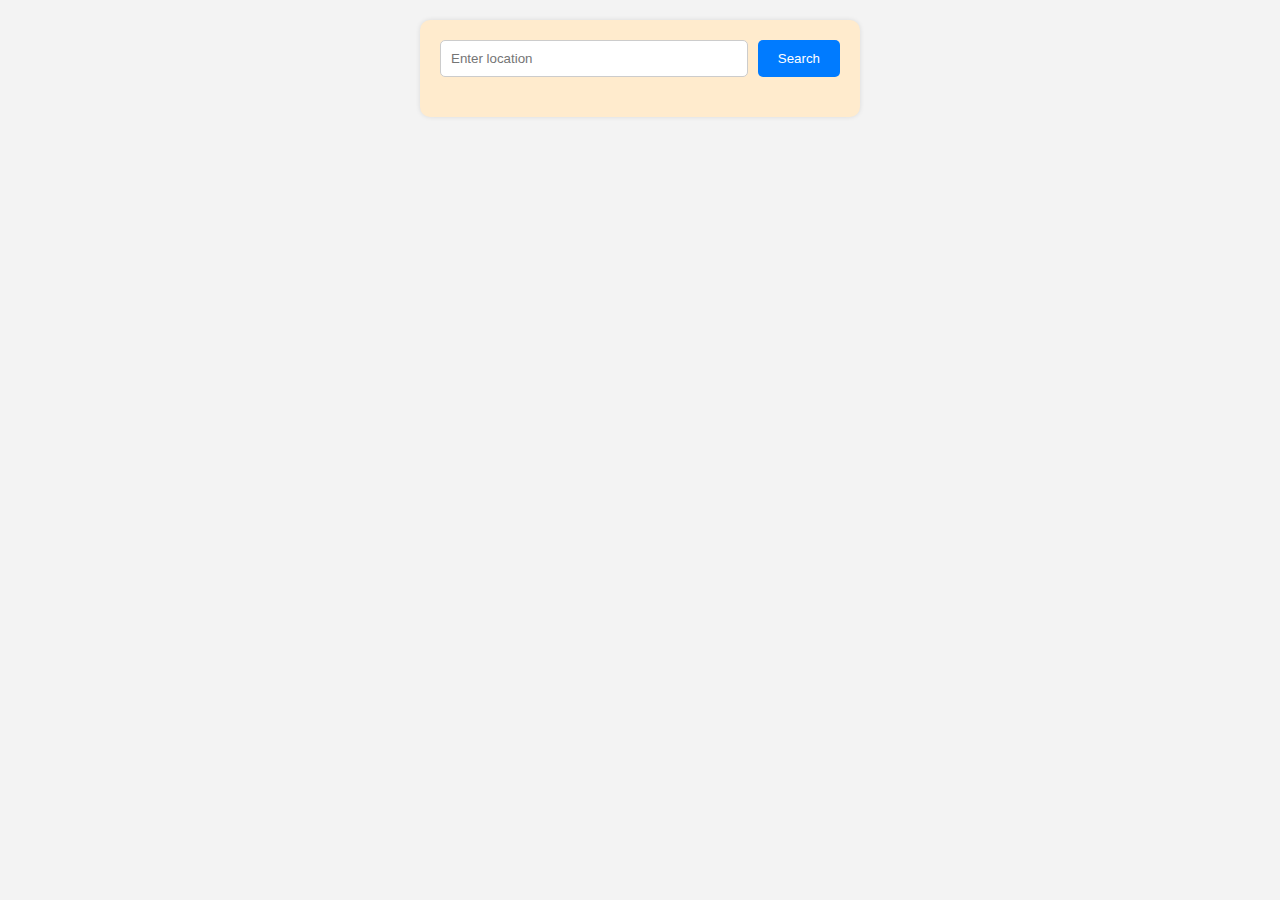
<file: index.html>
<!DOCTYPE html>
<html lang="en">
<head>
    <meta charset="UTF-8">
    <meta name="viewport" content="width=device-width, initial-scale=1.0">
    <title>Weather App</title>
    <link rel="stylesheet" href="styles.css">
</head>
<body>
  <div class="container">
      <div class="search-container">
          <input type="text" id="locationInput" placeholder="Enter location">
          <button onclick="searchWeather()">Search</button>
      </div>
      <div id="weatherInfo" class="weather-info-container">
          <!-- Weather information will be displayed here -->
      </div>
  </div>
  <script src="script.js"></script>
</body>
</html>
</file>
<file: styles.css>
body {
  font-family: Arial, sans-serif;
  background-color: #f3f3f3;
  margin: 0;
  padding: 0;
}

.container {
  max-width: 400px;
  margin: 20px auto;
  padding: 20px;
  background-color:blanchedalmond;
  border-radius: 10px;
  box-shadow: 0 0 5px rgba(0, 0, 0, 0.1);
}

.search-container {
  display: flex; 
  margin-bottom: 20px;
}

input[type="text"] {
  flex: 1; 
  padding: 10px;
  margin-right: 10px; 
  border: 1px solid #ccc;
  border-radius: 5px;
}

button {
  padding: 10px 20px;
  background-color: #007bff;
  color: #fff;
  border: none;
  border-radius: 5px;
  cursor: pointer;
  transition: background-color 0.3s ease;
}

button:hover {
  background-color: #0056b3;
}

.weather-info-container {
  display: flex;
  flex-wrap: wrap;
  justify-content: center;
}

.weather-day {
  width: 90%;
  text-align: center;
  margin-bottom: 20px;
  padding: 20px;
  background-color: #f9f9f9;
  border-radius: 10px;
  box-shadow: 0 0 10px rgba(0, 0, 0, 0.1);
}

.weather-items {
  display: flex;
  overflow-x: auto; 
  white-space: nowrap; 
}

.weather-item {
  flex-shrink: 0; 
  margin: 5px;
}

.weather-item img {
  width: 50px;
  height: 50px;
}

.small-display {
  width: 90%;
  text-align: center;
  margin-bottom: 20px;
  padding: 20px;
  background-color: #f9f9f9;
  border-radius: 10px;
  box-shadow: 0 0 10px rgba(0, 0, 0, 0.1);
}



.small-display .weather-items {
  justify-content: center;
}

.small-display .weather-item {
  margin: 0 10px;
}


.weather-day.small-display {
  display: flex;
  justify-content: center;
  align-items: center;
  flex-wrap: wrap; 
}

.weather-day.small-display .weather-item {
  display: flex;
  justify-content: center;
  align-items: center; 
  margin: 0 10px;
}

.weather-day.small-display .weather-item img,
.weather-day.small-display .weather-item p {
  margin: 0;
}
</file>
